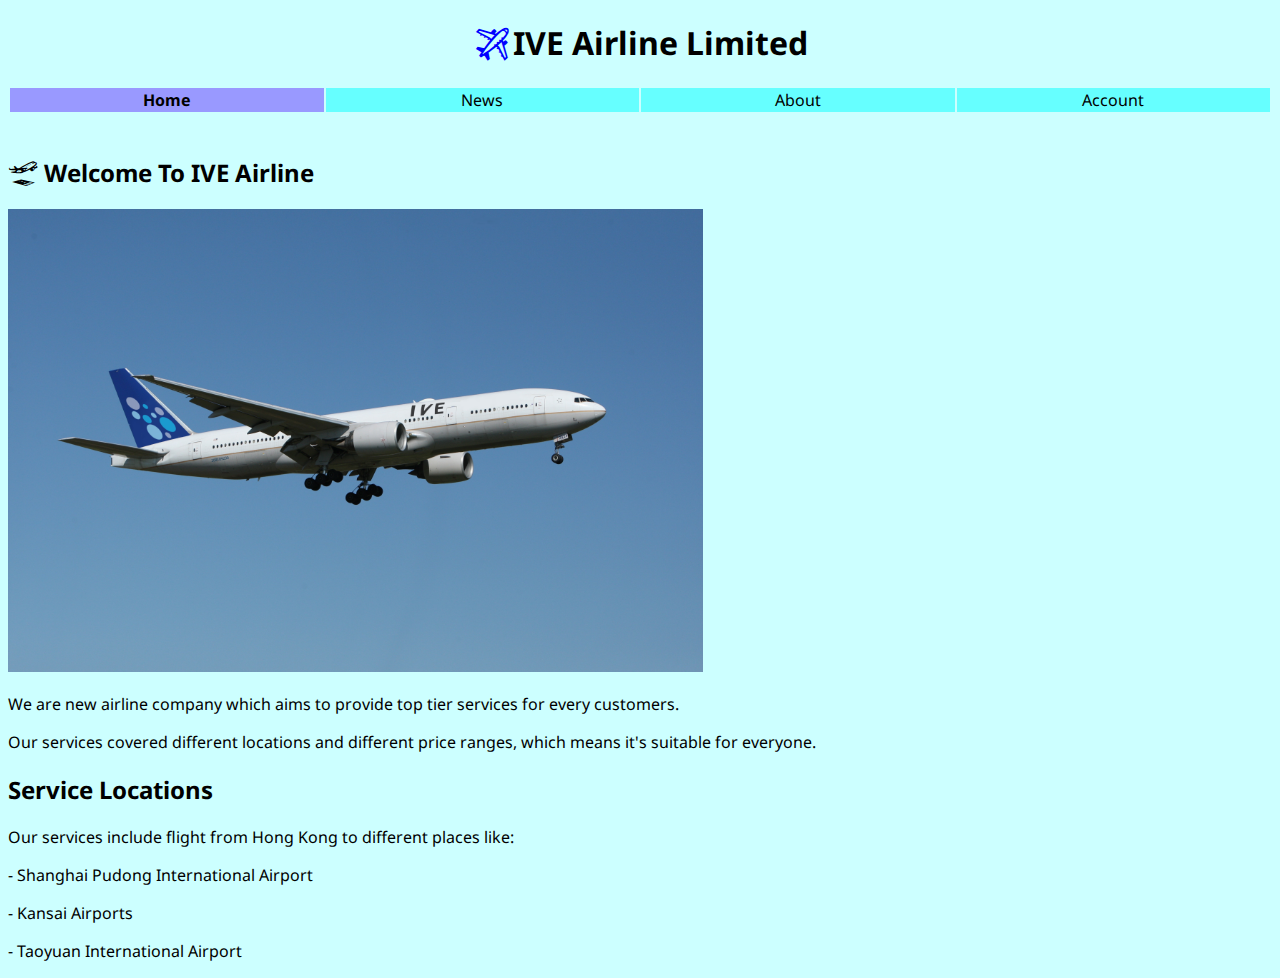
<file: Phase1/01 Home.html>
<!DOCTYPE html>
<html>
  <head>
    <meta http-equiv="content-type" content="text/html; charset=UTF-8">
    <script type="text/javascript" src="./script/jquery361.min.js"></script>
    <script type="text/javascript" src="./script/navbar.js"></script>
    <link rel="stylesheet" href="./style/style.css">
    <title>IVE Airline Home</title>
  </head>
  <body>
    <h1><my-emo class="logo">✈</my-emo>IVE Airline Limited</h1>
    <table id="navbar">
      <tbody>
        <tr>
          <td class="current">Home</td>
          <td class="c-able" >News</td>
          <td class="c-able" >About</td>
          <td class="c-able" >Account</td>
        </tr>
      </tbody>
    </table>
    <br>
    <h2><my-emo>&#x01F6EB;</my-emo> Welcome To IVE Airline</h2>
    <img src="image/airplane.jpg" alt="IVE airplane" style="width:55%;">
    <p> We are new airline company which aims to provide top tier services for
      every customers.</p>
    <p>Our services covered different locations and different price ranges,
      which means it's suitable for everyone.</p>
    <h2> Service Locations</h2>
    <p> Our services include flight from Hong Kong to different places like:</p>
    <p>- Shanghai Pudong International Airport</p>
    <p>- Kansai Airports</p>
    <p>- Taoyuan International Airport</p>
    
  </body>
</html>
</file>
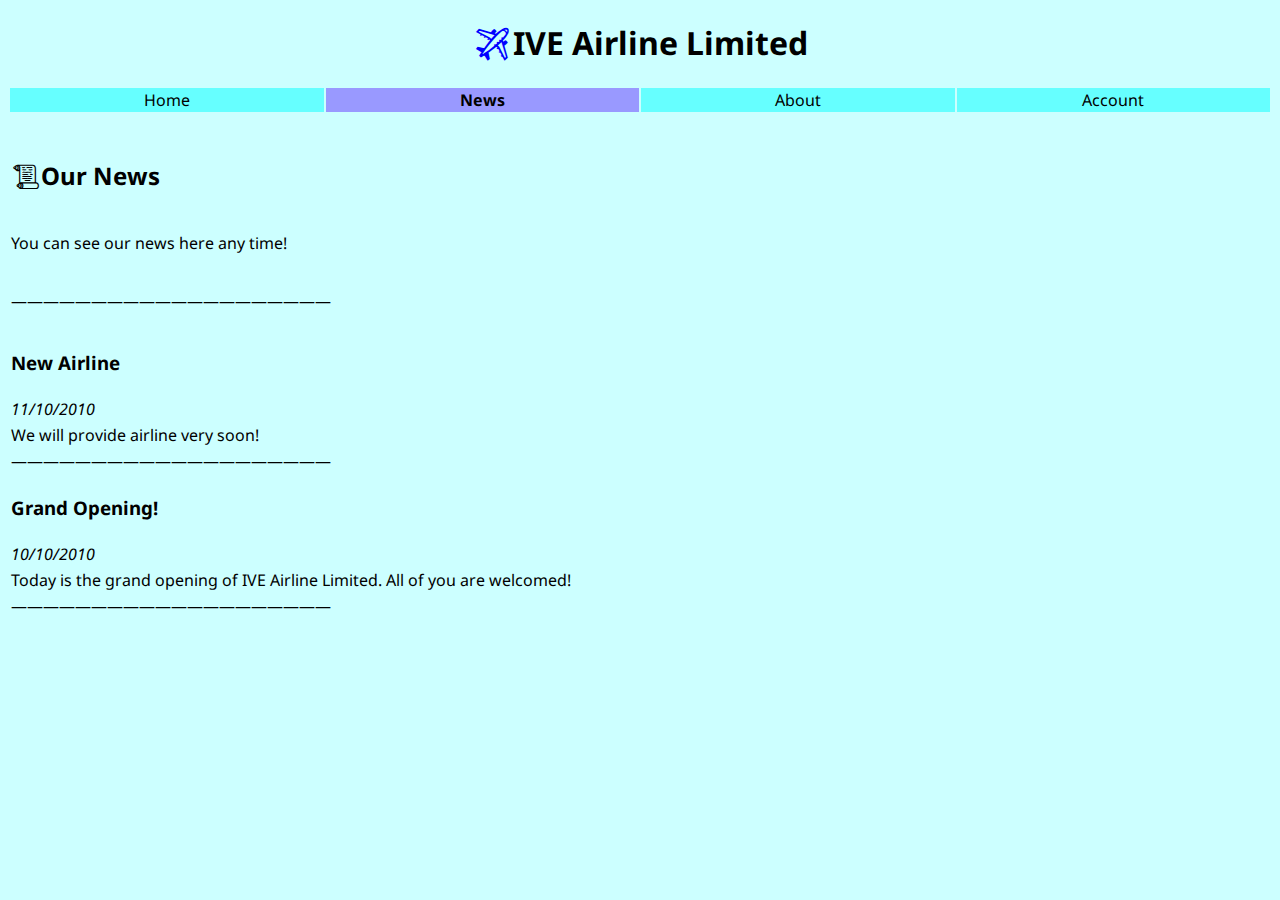
<file: Phase1/02 News.html>
<!DOCTYPE html>
<html>
  <head>
    <meta http-equiv="content-type" content="text/html; charset=UTF-8">
    <script src="./script/jquery361.min.js"></script>
    <script type="text/javascript" src="./script/navbar.js"></script>
    <script type="text/javascript" src="./script/newsfetch.js"></script>
    <link rel="stylesheet" href="./style/style.css">
    <title>IVE Airline Home</title>
  </head>
  <body>
    <h1><my-emo class="logo">✈</my-emo>IVE Airline Limited</h1>
    <table id="navbar">
      <tbody>
        <tr>
          <td class="c-able">Home</td>
          <td class="current"> News</td>
          <td class="c-able" >About</td>
          <td class="c-able" >Account</td>
        </tr>
      </tbody>
    </table>
    <br>
    <table id="newsDesk" style="width: 100%;" border="0">
      <tbody>
        <tr>
          <td>
            <h2><my-emo>📜</my-emo>Our News</h2>
          </td>
        </tr>
        <tr>
          <td>
            <p> You can see our news here any time! </p>
          </td>
        </tr>
        <tr>
          <td>
            <p>————————————————————</p>
          </td>
        </tr>
      </tbody>
    </table>
  </body>
</html>
</file>
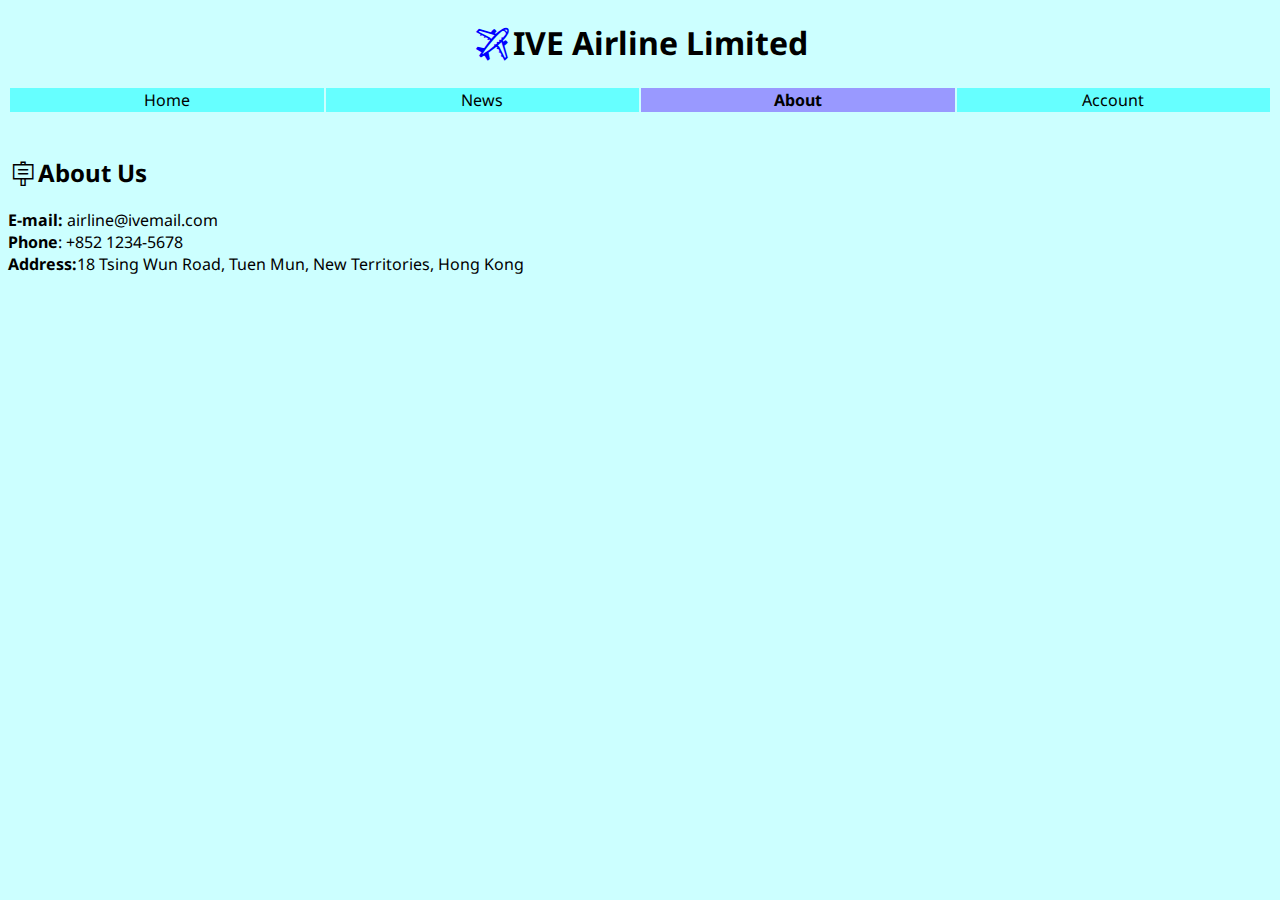
<file: Phase1/03 About.html>
<!DOCTYPE html>
<html>
  <head>
    <meta http-equiv="content-type" content="text/html; charset=UTF-8">
    <script src="./script/jquery361.min.js"></script>
    <script type="text/javascript" src="./script/navbar.js"></script>
    <link rel="stylesheet" href="./style/style.css">
    <title>IVE Airline Home</title>
  </head>
  <body>
    <h1><my-emo class="logo">✈</my-emo>IVE Airline Limited</h1>
    <table id="navbar">
      <tbody>
        <tr>
          <td class="c-able">Home</td>
          <td class="c-able">News</td>
          <td class="current">About</td>
          <td class="c-able">Account</td>
        </tr>
      </tbody>
    </table>
    <br>
    <h2>
      <my-emo>&#x01FAA7;</my-emo>About Us
    </h2>
    <p>
      <b>E-mail: </b> airline@ivemail.com
      <br>
      <b>Phone</b>: +852 1234-5678
      <br>
      <b>Address:</b>18 Tsing Wun Road, Tuen Mun, New Territories, Hong Kong
      
    </p>
  </body>
</html>
</file>
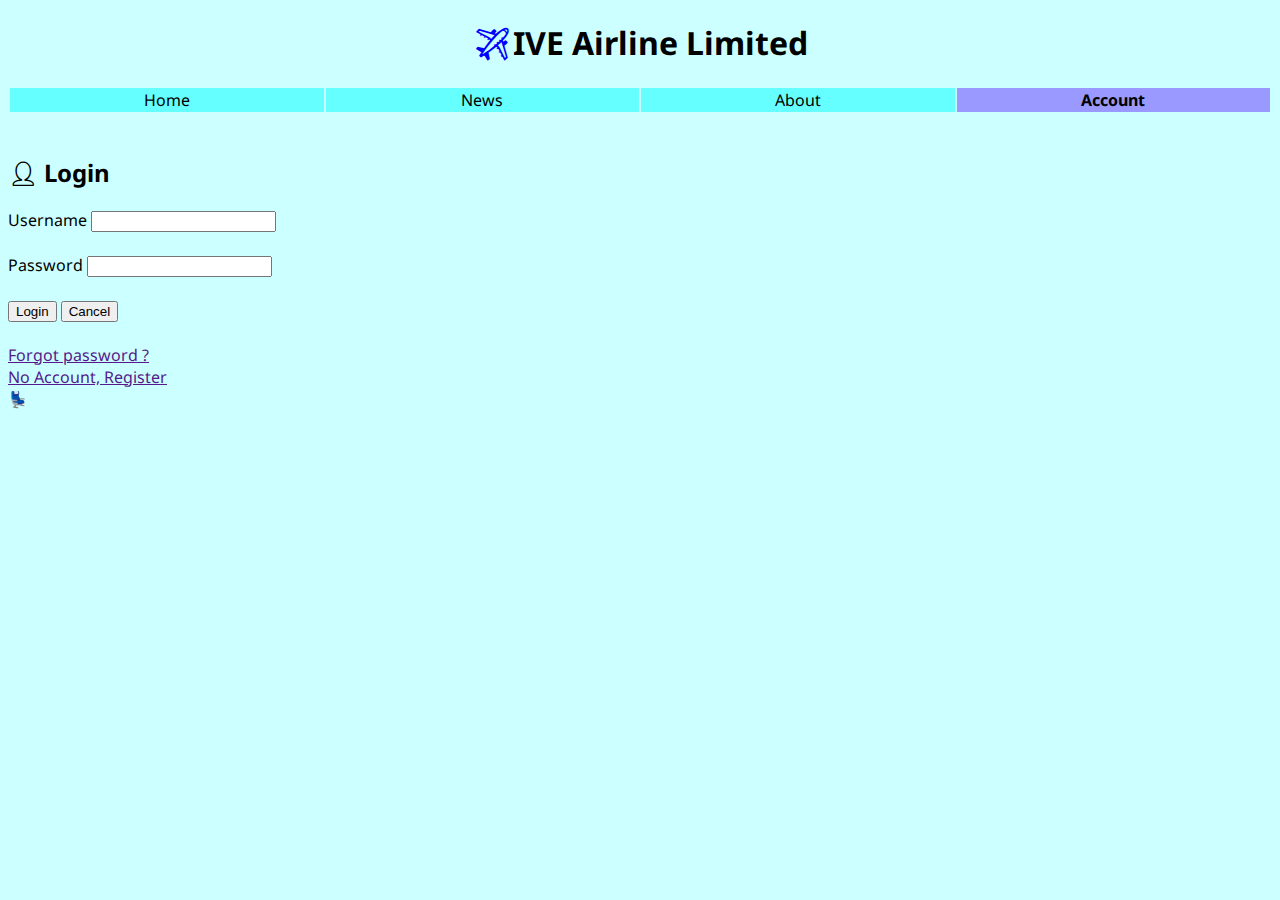
<file: Phase1/04 Account.html>
<!DOCTYPE html>
<html>
  <head>
    <meta http-equiv="content-type" content="text/html; charset=UTF-8">
    <script src="./script/jquery361.min.js"></script>
    <script type="text/javascript" src="./script/navbar.js"></script>
    <link rel="stylesheet" href="./style/style.css">
    <title>IVE Airline Home</title>
  </head>
  <body>
    <h1><my-emo class="logo">✈</my-emo>IVE Airline Limited</h1>
    <table id="navbar">
      <tbody>
        <tr>
          <td class="c-able">Home</td>
          <td class="c-able">News</td>
          <td class="c-able">About</td>
          <td class="current">Account</td>
        </tr>
      </tbody>
    </table>
    <br>
    <h2>
      <my-emo>&#x01F464;</my-emo> Login
    </h2>
    <form>
      <label for="username">Username</label>
      <input type="text" id="usrname">
      <br><br>
      <label for="password">Password</label>
      <input type="password" id="password">
      <br><br>
      <button>
        Login
      </button>
      <button>
        Cancel
      </button>
      <br><br>
      <a href="">Forgot password ?</a>
      <br>
      <a href="">No Account, Register</a>
    </form>
    &#x01F4BA;
  </body>
</html>
</file>
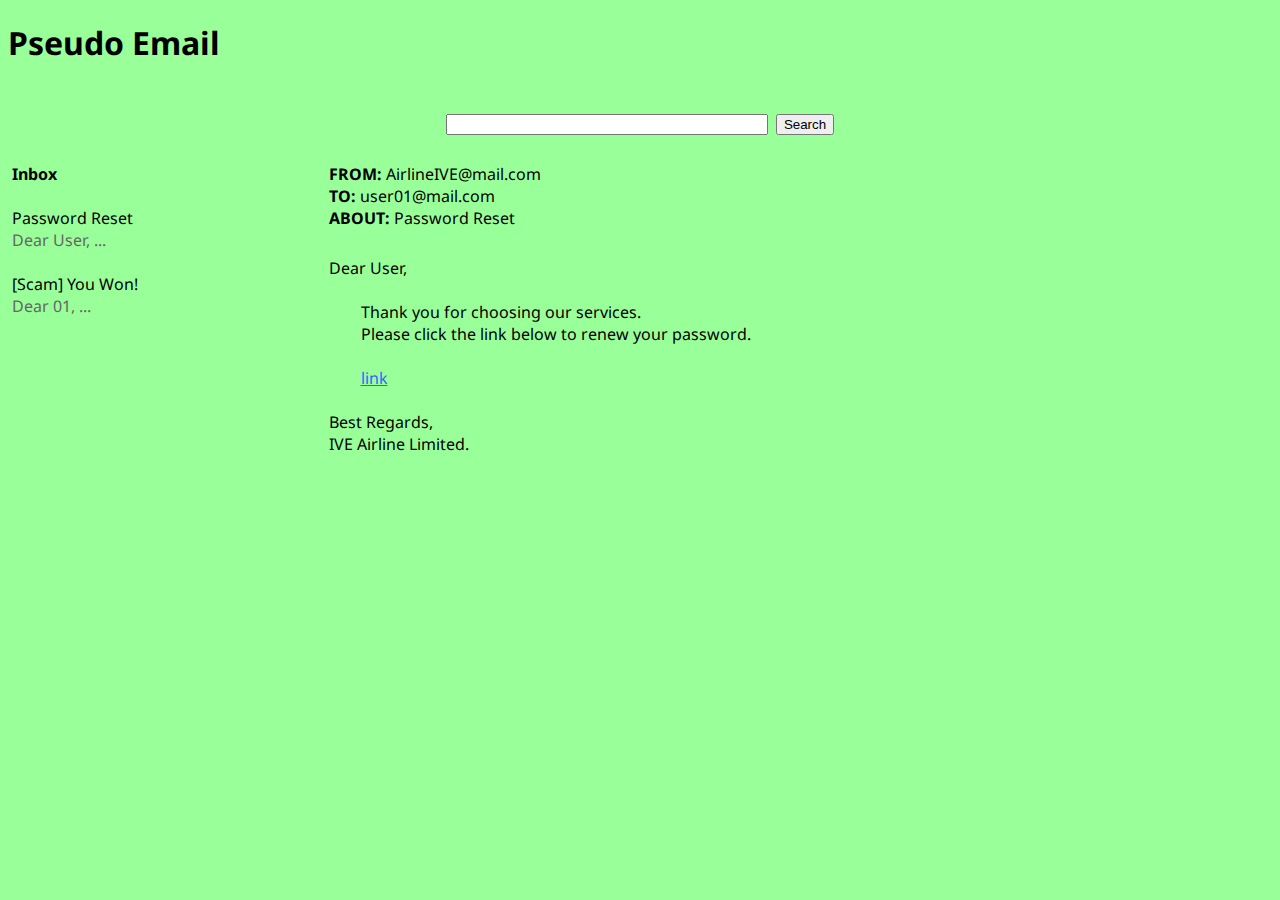
<file: Phase1/05 Pseudo.html>
<!DOCTYPE html>
<html><head>
  
  <meta http-equiv="content-type" content="text/html; charset=UTF-8">

  
  <script src="./script/jquery361.min.js"></script>
  
  <script type="text/javascript" src="./script/navbar.js"></script>
  
  <link rel="stylesheet" href="./style/style.css">
  <title>Welcome to Pesudo Mail</title>

  
</head><body style="background-color: rgb(153, 255, 153); color: rgb(0, 0, 0);" alink="#ee0000" link="#0000ee" vlink="#551a8b">
<h1 style="text-align: left;">Pseudo Email</h1>

<br>

<table style="text-align: left; width: 100%;" border="0" cellpadding="2" cellspacing="2">

  <tbody>
    <tr align="center">
      <td colspan="2" rowspan="1" style="vertical-align: top;"><input style="width: 25%;" type="text">&nbsp; <button>Search</button>
      <br>
<br>
      </td>
    </tr>
    <tr>
      <td colspan="1" rowspan="2" style="vertical-align: top; width: 25%;"><span style="font-weight: bold;">Inbox<br>
      <br>
      </span>Password Reset<span style="font-weight: bold;"><br>
      </span><span style="color: rgb(102, 102, 102);">Dear User, ...</span><span style="font-weight: bold;"><br>
      <br>
      </span>[Scam] You Won!<span style="font-weight: bold;"><br>
      </span><span style="color: rgb(102, 102, 102);">Dear 01, ...</span><br>
      </td>
      <td style="vertical-align: top; width: 75%;"><span style="font-weight: bold;">FROM:</span> AirlineIVE@mail.com<br>
      <span style="font-weight: bold;">TO:</span> user01@mail.com<br>
      <span style="font-weight: bold;">ABOUT:</span> Password Reset<br>
      </td>
    </tr>
    <tr>
      <td style="vertical-align: top;"><br>
Dear User,<br>
      <br>
&nbsp;&nbsp;&nbsp;&nbsp;&nbsp;&nbsp;&nbsp; Thank you for choosing our
services.<br>
&nbsp;&nbsp;&nbsp;&nbsp;&nbsp;&nbsp;&nbsp; Please click the link below
to renew your password.<br>
      <br>
&nbsp;&nbsp;&nbsp;&nbsp;&nbsp;&nbsp;&nbsp; <span style="color: rgb(51, 102, 255); text-decoration: underline;">link</span><br>
      <br>
Best Regards,<br>
IVE Airline Limited.<br>
      </td>
    </tr>
  </tbody>
</table>

<br>

<br>

</body></html>
</file>
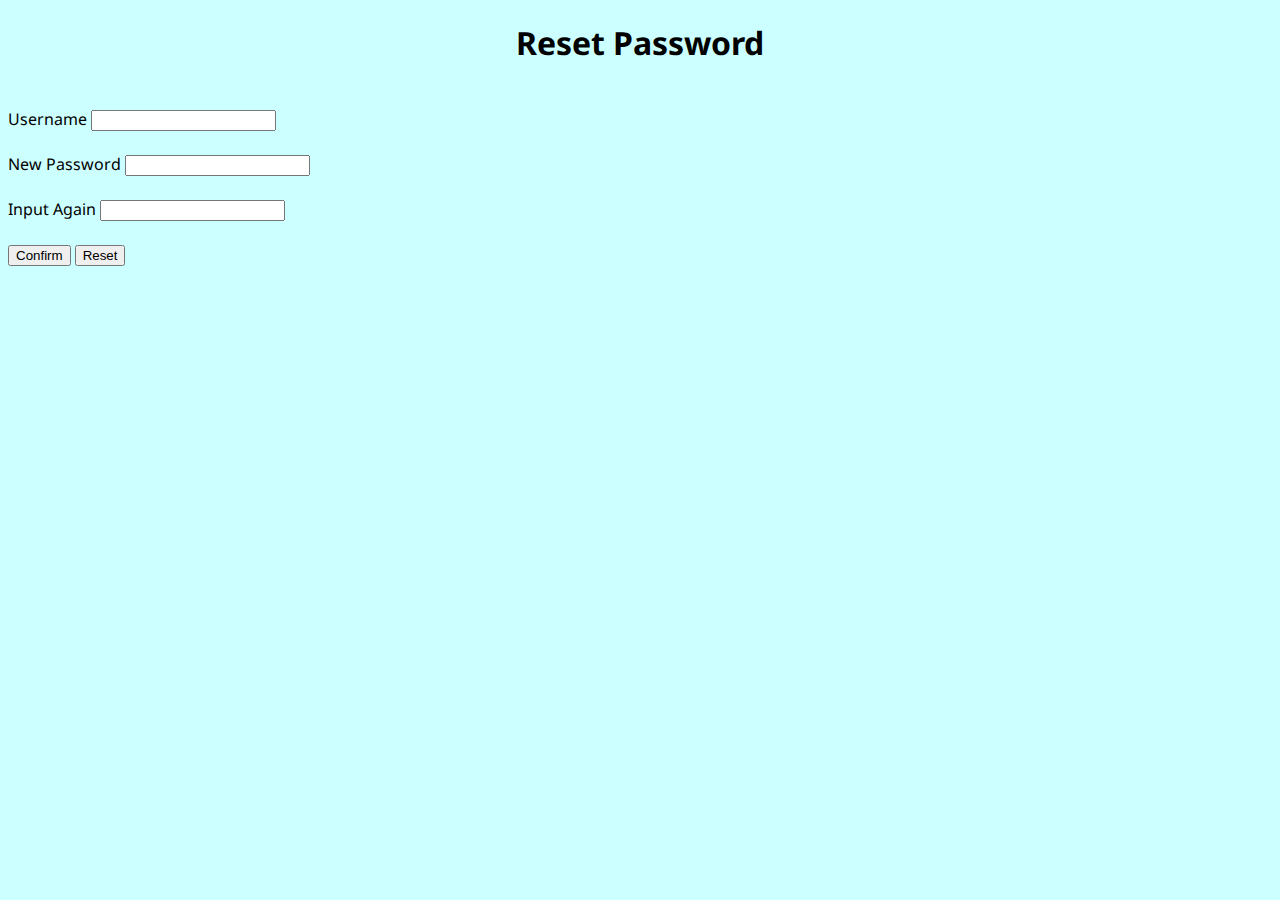
<file: Phase1/06 Reset.html>
<!DOCTYPE html>
<html>
  <head>
    <meta http-equiv="content-type" content="text/html; charset=UTF-8">
    <script type="text/javascript" src="./script/jquery361.min.js"></script>
    <script type="text/javascript" src="./script/navbar.js"></script>
    <link rel="stylesheet" href="./style/style.css">
    <title>IVE Airline Home</title>
  </head>
  <body>
    <h1>Reset Password</h1>
    <form> <br>
      <label>Username</label> <input type="text"> <br>
      <br>
      <label>New Password</label> <input type="password"> <br>
      <br>
      <label>Input Again</label> <input type="password"> <br>
      <br>
      <input value="Confirm" type="button"> <input value="Reset" type="button">
    </form>
  </body>
</html>
</file>
<file: Phase1/style/style.css>
@import url('https://fonts.googleapis.com/css2?family=Noto+Emoji:wght@300;400;500;600;700&family=Noto+Sans:ital,wght@0,100;0,200;0,300;0,400;0,500;0,600;0,700;0,800;0,900;1,100;1,200;1,300;1,400;1,500;1,600;1,700;1,800;1,900&display=swap');

body {
    background-color: #ccffff;
    font-family: 'Noto Sans', sans-serif;
  }

h1{
  text-align: center;
}

my-emo{
    font-family: 'Noto Emoji', sans-serif;
}

#navbar{
  width: 100%; 
  table-layout: fixed;
  border: 1px;
}

.logo{
  text-align: center;
  color:blue;
}
.c-able{
  font-weight: normal;
  text-align: center;
  background-color: #66ffff
}

.current{
  font-weight: bold;
  text-align: center;
  background-color: #9999ff;
}
</file>
